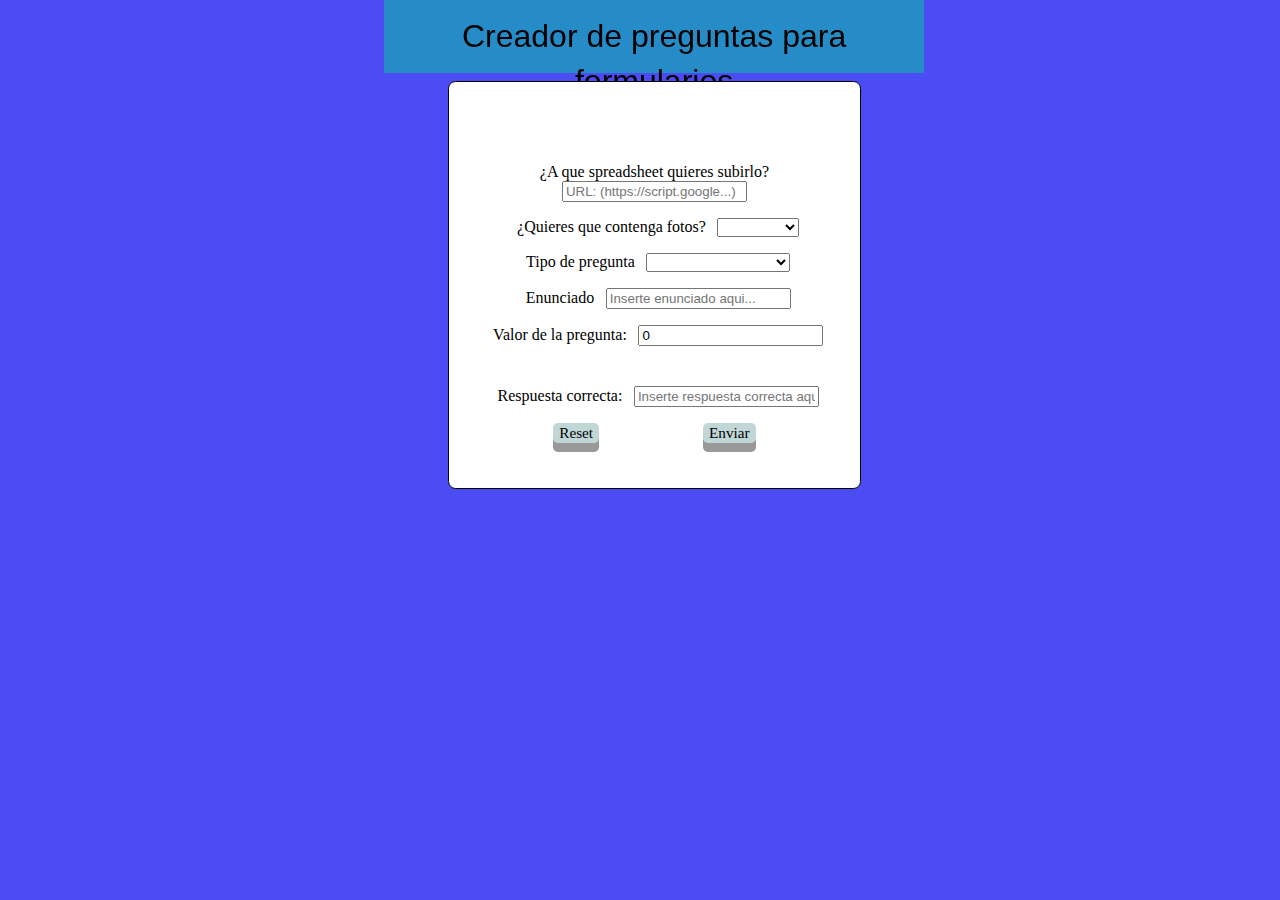
<file: www/index.html>
<!DOCTYPE html>
<html lang='en'>

<!-- 	INSTRUCCIONES DE MODIFICACION	-->
<!--LOS SIGUIENTES ELEMENTOS PUEDEN SER MODIFICADOS HASTA CIERTO PUNTO SEGUN LAS INSTRUCCIONES:
	1. EL TEXTO DE COLOR NEGRO DENTRO DE LOS APARTADOS <head> //...// </head> y <body> //...// </body>
	2. LOS SIGUIENTES APARTADOS id="...":
		-id="disseny"   	//ES EL NOMBRE DE LA ELECCION ENTRE PREGUNTA CON FOTOS O SOLO TEXTO
		-id="tipus"			//ES EL NOMBRE DE LA ELECCION DEL TIPO DE PREGUNTA
		-id="enunciat"		//ES EL NOMBRE DEL ELEMENTO ENUNCIADO
		-id="puntatje"		//ES LA PUNTUACIÓN NUMERICA DE CADA PREGUNTA
		-id="resposta1"		//DE LA 1 A LA 5, SON LAS POSIBLES RESPUESTAS QUE PODRA ESCOGER
		-id="resposta2"		/EL USUARIO
		-id="resposta3"
		-id="resposta4"
		-id="resposta5"
		-id="cat1"			//DE LA 1 A LA 5 SON LOS ELEMENTOS QUE EL USUARIO TENDRÀ QUE
		-id="cat2"			/CATEGORIZAR
		-id="cat3"
		-id="cat4"
		-id="cat5"
		-id="url"			//ES LA URL DE LA FOTO DE UNA PREGUNTA DE TIPO FILTRO
		-id="corr"			//ES LA POSSIBLE RESPUESTA CONSIDERADA CORRECTA
		2.1 !!!AVISO!!!
		
		!!! AL MODIFICAR CUALQUIER ELEMENTO "ID" EN ESTE DOCUMENTO LO DESVINCULARÀ DE LA
		!!!	BASE DE DATOS, PARA VOLVER A VINCULARLO SE TENDRA QUE IGUALAR LOS NOMBRES DE
		!!!	LAS COLUMNAS EN --TODOS-- LOS SPREADSHEET CON EL TEXTO QUE SE ENCUENTRA DENT- 
		!!! -RO DE LOS ELEMENTOS "ID"
			
		!!!	A SU VEZ, DENTRO DE LA APLICACION PARA MOSTRAR CUESTIONARIOS TAMBIEN SE TENDRA QUE MODIFICAR LOS ANTIGUOS ELEMENTOS QUE CONTENGAN LOS NOMBRES ANTIGUOS DEL TIPO "ID"
			
	3. LOS ELEMENTOS DENTRO DE LOS APARTADOS placeholder= " ... "
		3.1 UNA MODIFICACION EN ESTE APARTADO CAUSARÀ QUE EL TEXTO DENTRO DE LOS CUADROS DE TEXTO CAMBIE
		
	IMPORTANTE: UNA VEZ MODIFICADO CUALQUIERA DE LOS APARTADOS ID, SE TENDRÀ QUE MODIFICAR --OBLIGATORIAMENTE-- LOS SIGUIENTES DOCUMENTOS:
		-functions.js , en la aplicacion web del creador de preguntas
		-supermain.js , en la aplicacion web de cuestionarios
-->

<head>
    <meta charset='utf-8'>
    <meta content='IE=edge' http-equiv='X-UA-Compatible'>
    <meta content='width=device-width, initial-scale=1' name='viewport'>
	<link rel="icon" href="img/favicon.png" type="image/gif" sizes="16x16"/>
	<link rel="stylesheet" href="styles.css">
	<title>Preguntas para formularios</title>
</head>
<body>
	<div id="title">Creador de preguntas para formularios</div>
	<div class="formcontainer">
		<form id='foo'>
			<p id="sschoice">
				<label>¿A que spreadsheet quieres subirlo?</label>
				<input type="text" id="SSurl" placeholder="URL: (https://script.google...)"></input>
			</p>
			<p id="triatxtfot">
				<label>¿Quieres que contenga fotos?</label>
				<select name="disseny" type="disseny" id="disseny" onchange="showtform(this)">
					<option value="" selected="selected"></option>
					<option value="Fotos">Con fotos</option>
					<option value="Text">Solo texto</option>
				</select> 
			</p>
			<div id="formtext">
				<label>Tipo de pregunta</label>
					<select name="tipus" id="selecttipus" type="tipus" onchange="showrespostes(this)">
						<option value="" selected="selected"></option>
						<option value="Swipe">Swipe</option>
						<option value="Drag-categories">Drag</option>
						<option value="Relació">Relacion</option>
						<option value="Opció múltiple">Opcion multiple</option>
						<option value="Ordenar">Ordenar</option>
						<option value="Filtre">Filtro</option>
						<option value="Youtube">Youtube</option>
						<option value="RespuestaLibre">Respuesta Libre</option>
						<option value="Buscador">Buscador de Google</option>
					</select> 
				<p>
					<label>Enunciado</label>
					<input id='enunciat' name='enunciat' type='enunciat' placeholder="Inserte enunciado aqui..." required>
				</p>
				<p>
					<label>Valor de la pregunta: </label>
					<input id='puntatje' name='puntatje' type='puntatje'  placeholder="Inserte valor numerico aqui..." value="0"required>
				</p> 
				<div class="subform" id="Opcions" style= "display:none" >
					<p id="infoFoto" style="font-weight:500"> 
						Los elementos de foto tienen que 
						ser URL. Si no es una foto, escribe N <br>
						delante del elemento para que sea leido como "NO FOTO"
					</p>
					<p>
						<label>Opcion para el usuario Nº1</label>
						<input id='resposta1' name='resposta1' type='resposta1' placeholder="Inserte respuesta aqui..." required>
					</p>
					<p>
						<label>Opcion para el usuario Nº2</label>
						<input id='resposta2' name='resposta2' type='resposta2'  placeholder="Inserte respuesta aqui...">
					</p>
					<p>
						<label>Opcion para el usuario Nº3</label>
						<input id='resposta3' name='resposta3' type='resposta3'  placeholder="Inserte respuesta aqui...">
					</p>
					<p>
						<label>Opcion para el usuario Nº4</label>
						<input id='resposta4' name='resposta4' type='resposta4' style= "display:none"  placeholder="Inserte respuesta aqui...">
						<label id="DragOp">No disponible en swipe</label>
					</p>
					<p>
						<label>Opcion para el usuario Nº5</label>
						<input id='resposta5' name='resposta5' type='resposta5' style= "display:none"  placeholder="Inserte respuesta aqui...">
						<label id="DragOp2">No disponible en swipe</label>
					</p>
				</div>
				<div class="subform" id="Filtre"style= "display:none">
					<label>URL de la imagen: </label>
					<input type="url" name="url" id="url"  placeholder="Inserte URL aqui..."></input>
				</div>
				<div class="subform" id="Categories"style= "display:none">
					<p>
						<label>Categoria a relacionar Nº1</label>
						<input id='cat1' name='cat1' type='cat1'  placeholder="Inserte categoria aqui..." required>
					</p>
					<p>
						<label>Categoria a relacionar Nº2</label>
						<input id='cat2' name='cat2' type='cat2'  placeholder="Inserte categoria aqui...">
					</p>
					<p>
						<label>Categoria a relacionar Nº3</label>
						<input id='cat3' name='cat3' type='cat3' placeholder="Inserte categoria aqui...">
					</p>
					<p>
						<label>Categoria a relacionar Nº4</label>
						<input id='cat4' name='cat4' type='cat4' placeholder="Inserte categoria aqui...">
					</p>
					<p>
						<label>Categoria a relacionar Nº5</label>
						<input id='cat5' name='cat5' type='cat5' placeholder="Inserte categoria aqui...">
					</p>
				</div>
				<div class="subform" id="End">
					<p>
						<label>Respuesta correcta:</label>
						<input id='corr' name='corr' type='corr' placeholder="Inserte respuesta correcta aqui...">
					</p>
					<div id='success'></div>
					<button class="button" type="reset" id="delete" style="margin-right:100px">Reset</button>
					<button class="button" type='submit' id="submit">Enviar</button>
				</div>
			</div>
		</form>
	</div>
</body>	
<script src="https://ajax.googleapis.com/ajax/libs/jquery/2.1.4/jquery.min.js"></script>
<script src='js/google-sheet.js'></script>
<script src='js/functions.js'></script> 
</html>
</file>
<file: www/styles.css>
/*GENERALS*/
body {
	background: transparent;
	overflow: hidden;
	position: fixed;
	padding: 0;
	margin: 0;
	background-color: rgba(0,0,240,0.7);
}
form{
	width: 29.76vw;
	background-color: white;
	padding:1.19vw 0px 1.19vw;
	text-align:center;
	border-radius:0.59vw;
	resize: vertical;
}
label{
	margin:0.59vw;
	font-family: EDfont;
}
div{
	position:relative;
	background-color: white;
	float:left;
	width: 29.76vw;
	text-align:center;
}

#title{	
	position: absolute;
	top:0%;
	left:50vw;
	margin-left:-20vw;
	width: 40vw;
	height: 5vh;
	padding:1.1vw;
	text-align:center;
	line-height:5vh;
	font-size:200%;
	background-color: rgba(0, 204, 153, 0.5);
	color:black;
	font-family: Verdana, Geneva, sans-serif	
}
.button {	
	font-size: 1.19vw;
	text-align: center;
	cursor: pointer;
	outline: none;
	color: black;
	background-color: #c1d7d7;
	border: none;
	border-radius: 5px;
	box-shadow: 0 9px #999;
	margin-bottom: 0.59vw;
	font-family: EDfont;
}
#submit:hover{
	background-color: #ccffcc
}
#delete:hover{
	background-color: #ff4d4d
}
#submit:active{
	background-color: #66ff66;
	box-shadow: 0 5px #666;
	transform: translateY(4px);
}
#delete:active{
	background-color: #ff3333;
	box-shadow: 0 5px #666;
	transform: translateY(4px);
}


.formcontainer{
/*background-image: url("img/bg.png");*/
background-position:center;
position:absolute;
top: calc(9vh);
left: calc(35vw);
background-color:white;
padding: 50px 15px 30px;
border-radius: 0.59vw;
border:1px solid black;
}

#formtext{
	border-radius:0.59vw;
}
#Opcions{
	border-radius:0.59vw 0.59vw 0px 0px;
}
#End{
	border-radius:0px 0px 0.59vw 0.59vw;
	padding: 0.59vw 0px 0.59vw;
}
#Filtre{
	border-radius:0.59vw 0.59vw 0px 0px;
	padding: 0.59vw 0px 1.19vw;
}

@-webkit-keyframes bgcolor {
	0%   {background: #b3e6ff;}
	16%  {background: #b3ffcc;}
	32%  {background: #ffecb3;}
	48%  {background: #ffb3b3;}
	64%  {background: #ffb3ff;}
	80%  {background: #b3b3ff;}		
	100% {background: #b3e6ff;}
}
@-moz-keyframes bgcolor {
	0%   {background: #b3e6ff;}
	16%  {background: #b3ffcc;}
	32%  {background: #ffecb3;}
	48%  {background: #ffb3b3;}
	64%  {background: #ffb3ff;}
	80%  {background: #b3b3ff;}		
	100% {background: #b3e6ff;}
}
@keyframes bgcolor {
	0%   {background: #b3e6ff;}
	16%  {background: #b3ffcc;}
	32%  {background: #ffecb3;}
	48%  {background: #ffb3b3;}
	64%  {background: #ffb3ff;}
	80%  {background: #b3b3ff;}		
	100% {background: #b3e6ff;}
}
@-webkit-keyframes bgcolor {
	0%   {background: #b3e6ff;}
	16%  {background: #b3ffcc;}
	32%  {background: #ffecb3;}
	48%  {background: #ffb3b3;}
	64%  {background: #ffb3ff;}
	80%  {background: #b3b3ff;}		
	100% {background: #b3e6ff;}
}
@-moz-keyframes bgcolor {
	0%   {background: #b3e6ff;}
	16%  {background: #b3ffcc;}
	32%  {background: #ffecb3;}
	48%  {background: #ffb3b3;}
	64%  {background: #ffb3ff;}
	80%  {background: #b3b3ff;}		
	100% {background: #b3e6ff;}
}
@keyframes bgcolor {
	0%   {background: #b3e6ff;}
	16%  {background: #b3ffcc;}
	32%  {background: #ffecb3;}
	48%  {background: #ffb3b3;}
	64%  {background: #ffb3ff;}
	80%  {background: #b3b3ff;}		
	100% {background: #b3e6ff;}
}
</file>
